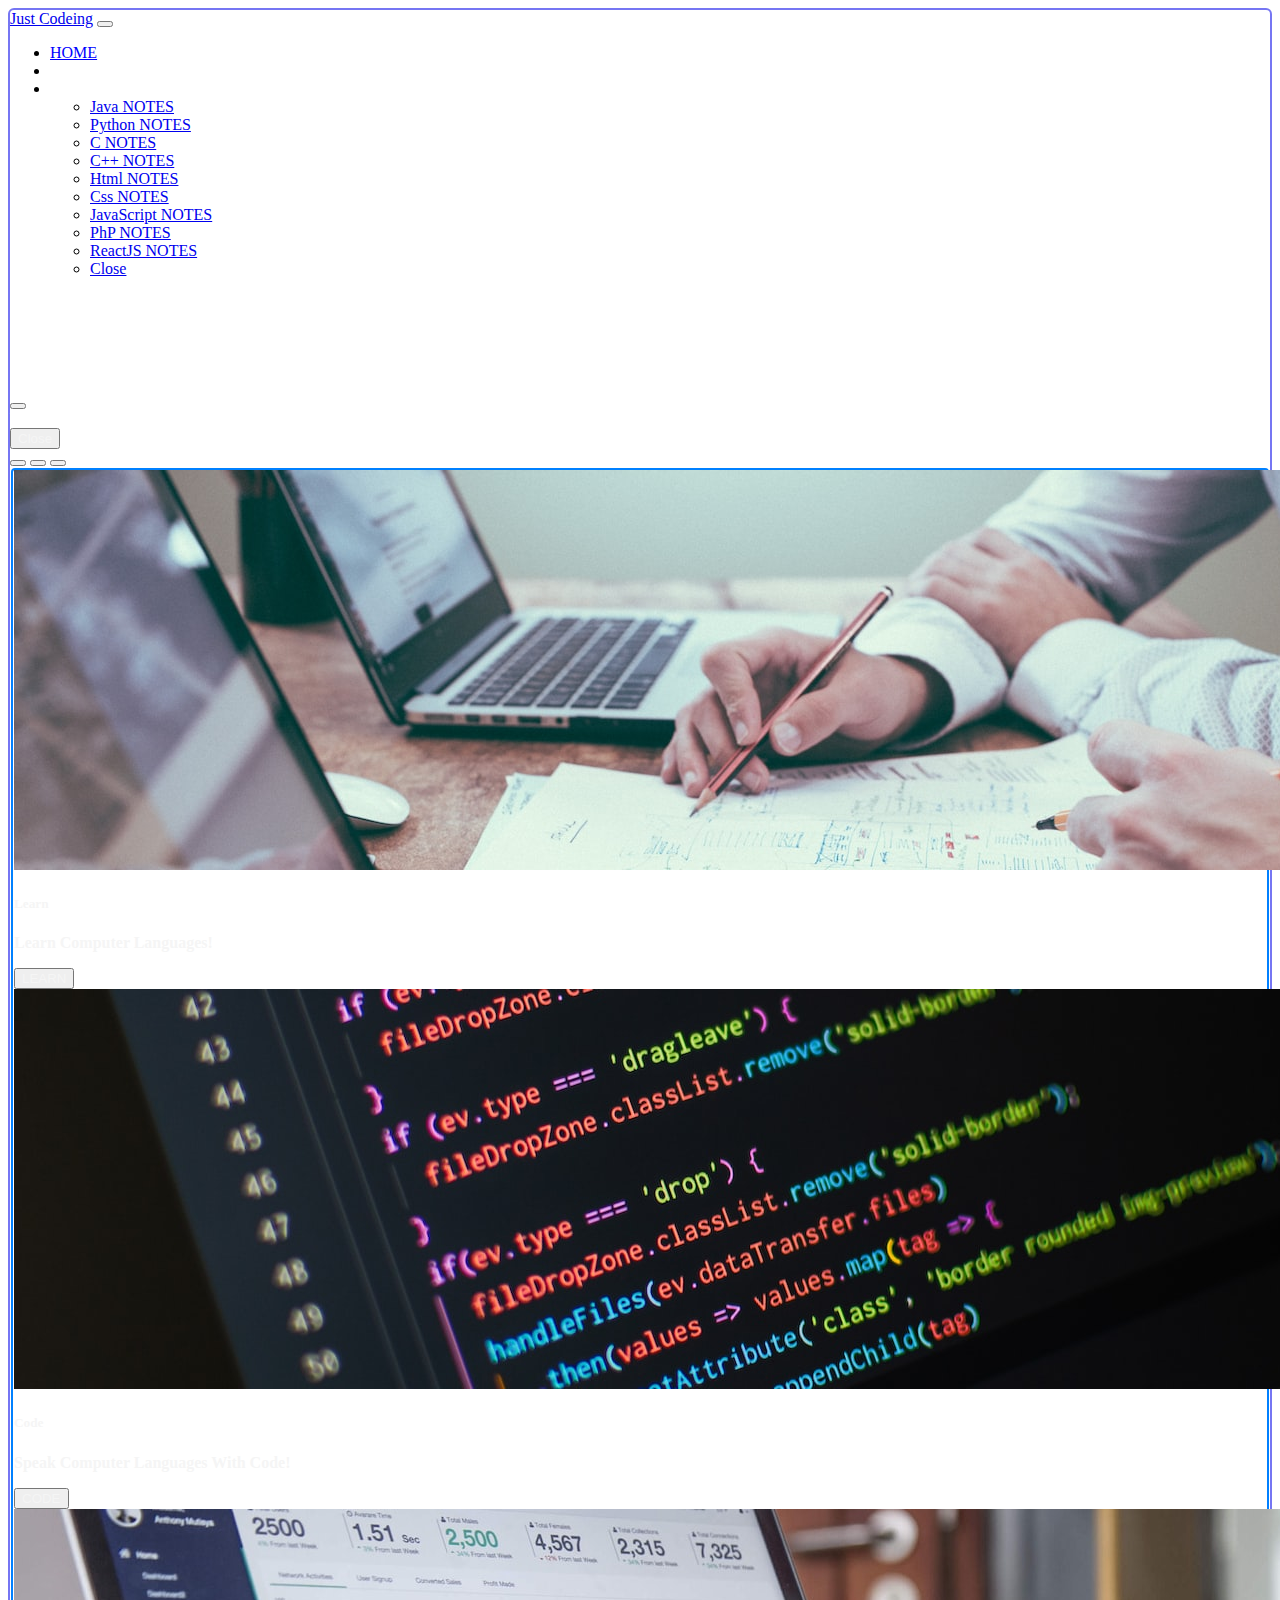
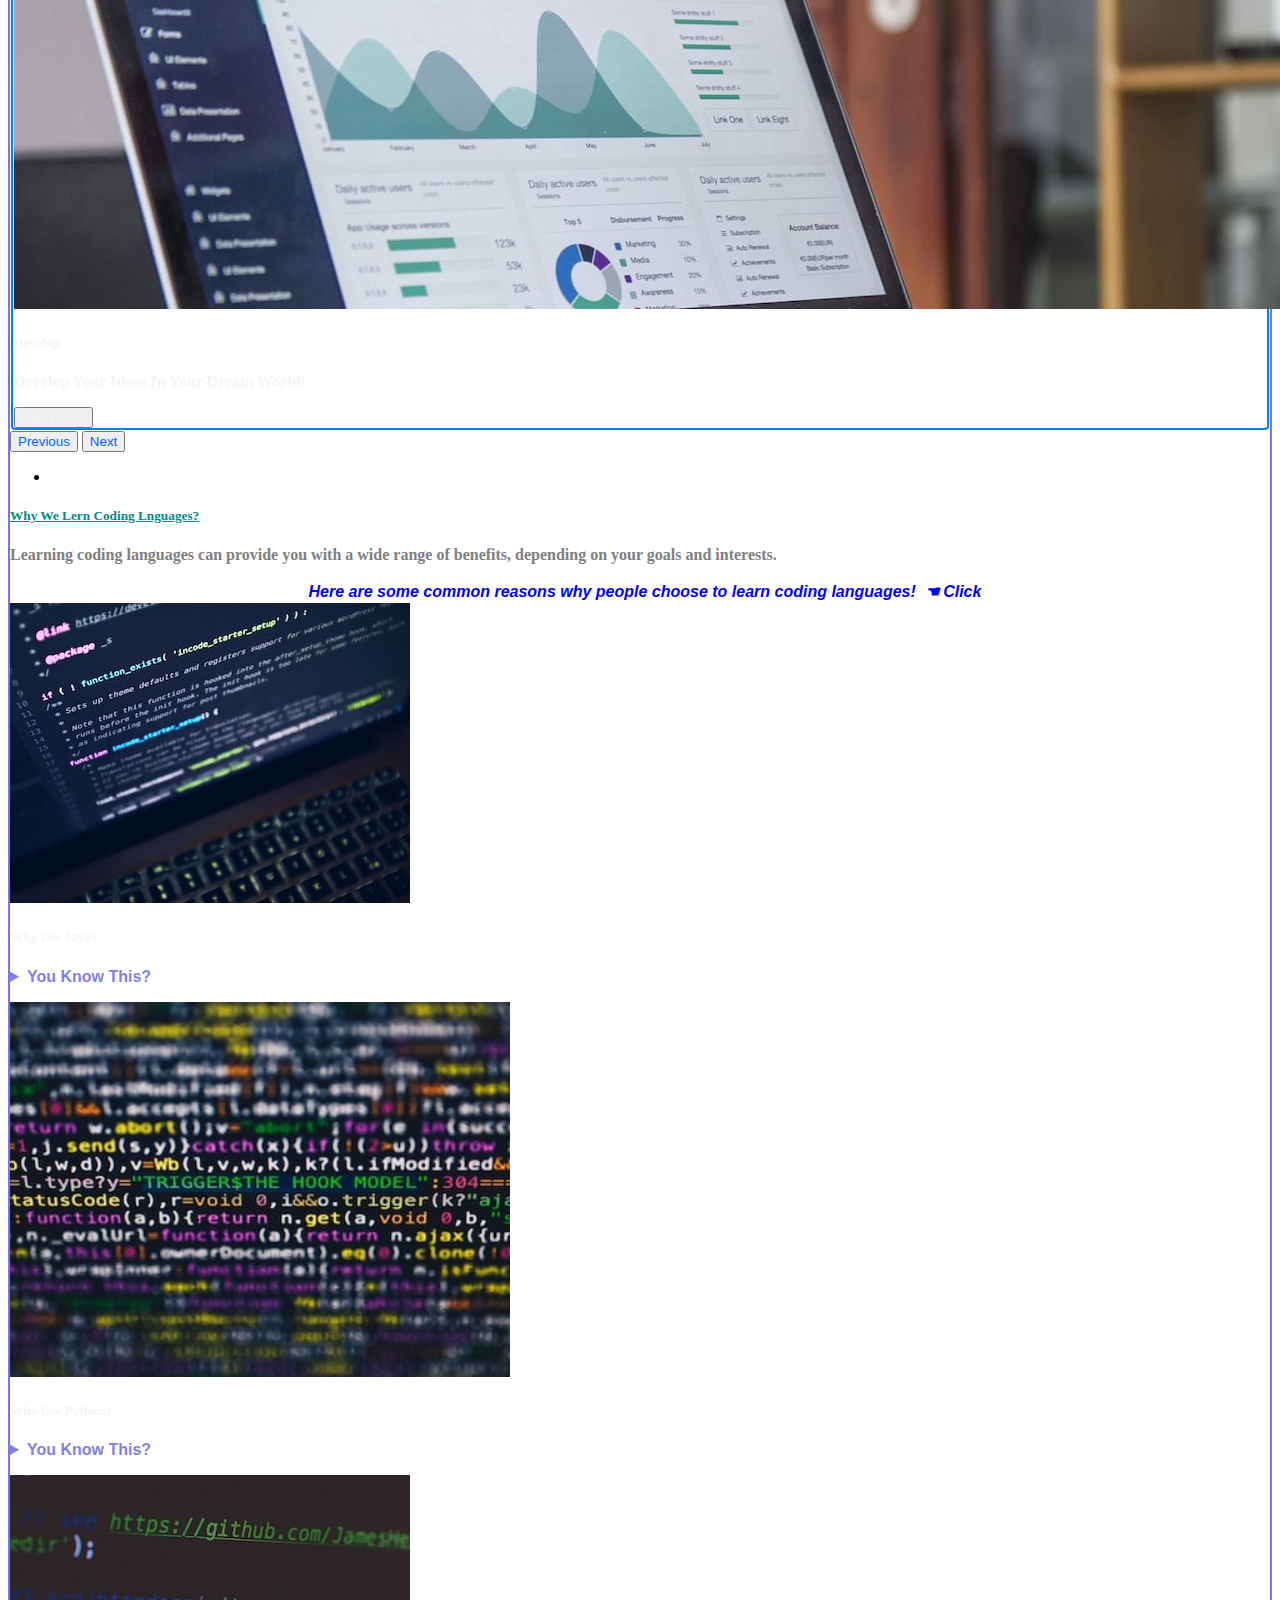
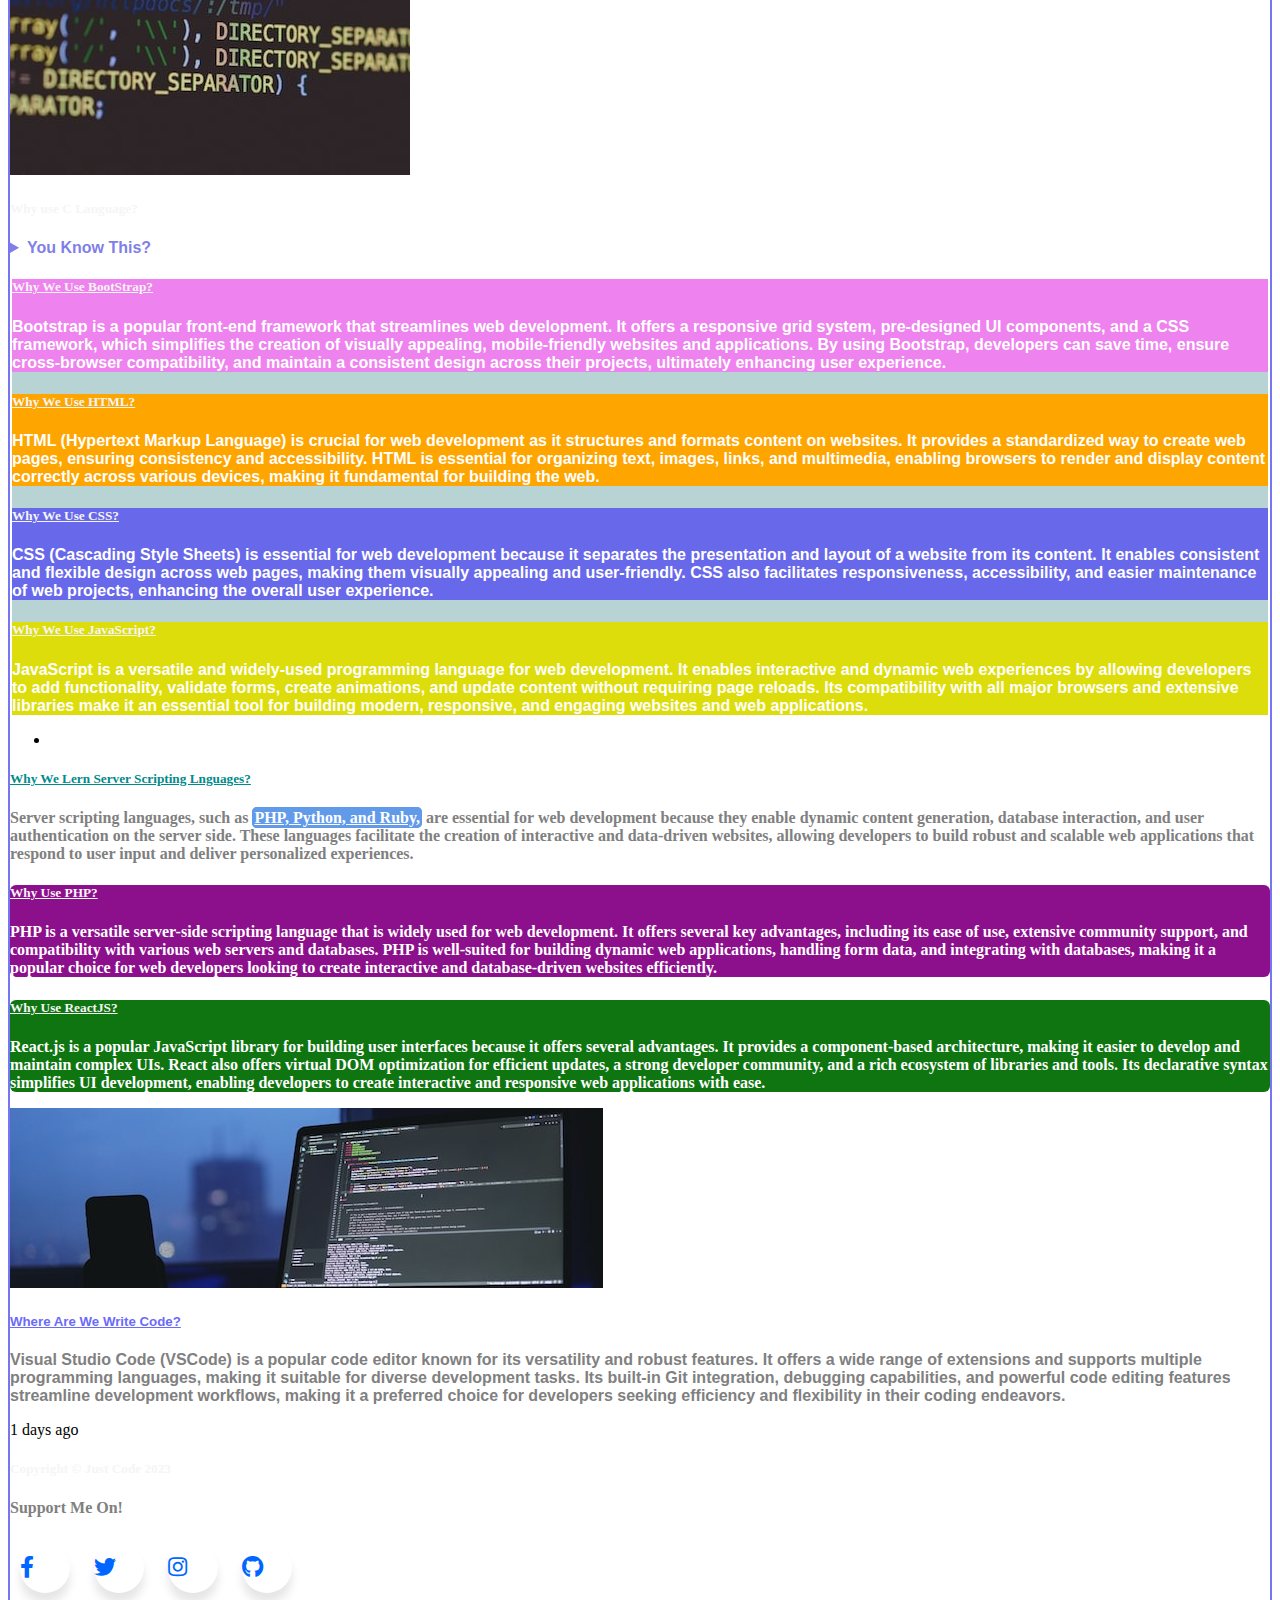
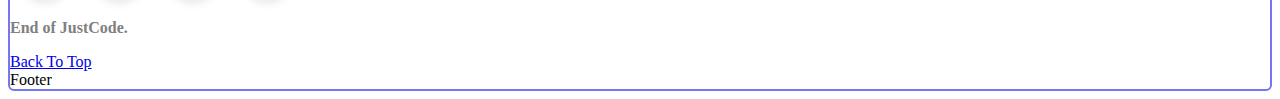
<file: index.html>
<!doctype html>
<html lang="en">

<head>
    <meta charset="utf-8">
    <meta name="viewport" content="width=device-width, initial-scale=1">
    <title>JustCoding-Haven For Lerner.</title>
    <link href="https://cdn.jsdelivr.net/npm/bootstrap@5.3.1/dist/css/bootstrap.min.css" rel="stylesheet"
        integrity="sha384-4bw+/aepP/YC94hEpVNVgiZdgIC5+VKNBQNGCHeKRQN+PtmoHDEXuppvnDJzQIu9" crossorigin="anonymous">
    <link rel="stylesheet" href="index.css">
    <!-- Font Awesome 5.15.1 CSS -->
    <link rel='stylesheet' href='https://cdnjs.cloudflare.com/ajax/libs/font-awesome/5.15.1/css/all.min.css'>
</head>

<body>

    <nav class="navbar bg-primary" id="navborder" data-bs-theme="dark">
        <!-- Navbar content -->
        <nav class="navbar navbar-expand-lg bg-body-tertiary">
            <div class="container-fluid">
                <a class="navbar-brand" href="index.html">Just Codeing</a>
                <button class="navbar-toggler" type="button" data-bs-toggle="collapse"
                    data-bs-target="#navbarNavDropdown" aria-controls="navbarNavDropdown" aria-expanded="false"
                    aria-label="Toggle navigation">
                    <span class="navbar-toggler-icon"></span>
                </button>
                <div class="collapse navbar-collapse" id="navbarNavDropdown">
                    <ul class="navbar-nav">
                        <li class="nav-item">
                            <a class="nav-link" id="home" aria-current="page" href="index.html">HOME</a>
                        </li>
                        <li class="nav-item">
                            <a class="nav-link" href="aboutme.html">ABOUT</a>
                        </li>

                        <li class="nav-item dropdown ">
                            <a class="nav-link  dropdown-toggle" id="notes" href="#" role="button"
                                data-bs-toggle="dropdown" aria-expanded="false">
                                LANGUAGES NOTES
                            </a>
                            <ul class="dropdown-menu">
                                <li><a class="dropdown-item"
                                        href="https://mrcet.com/downloads/digital_notes/IT/JAVA%20PROGRAMMING.pdf">Java
                                        NOTES</a></li>
                                <li><a class="dropdown-item"
                                        href="https://mrcet.com/downloads/digital_notes/CSE/III%20Year/PYTHON%20PROGRAMMING%20NOTES.pdf">Python
                                        NOTES</a></li>
                                <li><a class="dropdown-item"
                                        href="https://www.vssut.ac.in/lecture_notes/lecture1424354156.pdf">C NOTES</a>
                                </li>
                                <li><a class="dropdown-item"
                                        href="https://documents.uow.edu.au/~akheng/WORKSHOP/C++%20Course%20Notes.pdf">C++
                                        NOTES</a></li>
                                <li><a class="dropdown-item" href="http://www.iimchyderabad.com/Material/html.pdf">Html
                                        NOTES</a></li>
                                <li><a class="dropdown-item"
                                        href="https://drive.google.com/drive/folders/1NtorCdYXm1lluIeHASmDu0hRDNDrA9SE">Css
                                        NOTES</a></li>
                                <li><a class="dropdown-item"
                                        href="https://www.tutorialspoint.com/javascript/javascript_tutorial.pdf">JavaScript
                                        NOTES</a></li>
                                <li><a class="dropdown-item"
                                        href="https://www.sathyabama.ac.in/sites/default/files/course-material/2020-10/UNIT4.pdf">PhP
                                        NOTES</a></li>
                                <li><a class="dropdown-item"
                                        href="http://topperworld.in/media/2023/02/React-Handwritten-notes.pdf">ReactJS
                                        NOTES</a></li>
                                <div class="dropdown-divider"></div>
                                <li><a class="dropdown-item" href="#">Close</a></li>
                            </ul>
                        </li>
                    </ul>
                </div>
            </div>
        </nav>

        <!-- Button trigger modal -->
        <button type="button" class="btn" id="welcome" data-bs-toggle="modal" data-bs-target="#exampleModal"
            style="font-family: 'Gill Sans', 'Gill Sans MT', Calibri, 'Trebuchet MS', sans-serif; font-weight: bolder; border: transparent; background-color:transparent;">
            WELCOME
        </button>

        <!-- Modal -->
        <div class="modal fade" id="exampleModal" tabindex="-1" aria-labelledby="exampleModalLabel" aria-hidden="true">
            <div class="modal-dialog">
                <div class="modal-content">
                    <div class="modal-header">
                        <h1 class="modal-title fs-5" id="exampleModalLabel" style="color: white;">Just Codeing</h1>
                        <button type="button" class="btn-close" data-bs-dismiss="modal" aria-label="Close"></button>
                    </div>
                    <div class="modal-body" style="color: white;">
                        WELCOME TO JUST CODEING!
                    </div>
                    <div class="modal-footer">
                        <button type="button" class="btn btn-secondary" data-bs-dismiss="modal">Close</button>
                    </div>
                </div>
            </div>
        </div>
    </nav>

    <!-- Slide -->
    <!-- <div id="carouselExampleAutoplaying" class="carousel slide" data-bs-ride="carousel">
    <div id="carouselExampleCaptions" class="carousel slide">
        <div class="carousel-indicators">
          <button type="button" data-bs-target="#carouselExampleCaptions" data-bs-slide-to="0" class="active" aria-current="true" aria-label="Slide 1"></button>
          <button type="button" data-bs-target="#carouselExampleCaptions" data-bs-slide-to="1" aria-label="Slide 2"></button>
          <button type="button" data-bs-target="#carouselExampleCaptions" data-bs-slide-to="2" aria-label="Slide 3"></button>
        </div>
        <div class="carousel-inner">
          <div class="carousel-item active">
            <img src="learn.jpeg" class="d-block w-100" alt="...">
            <div class="carousel-caption d-none d-md-block">
              <h5>First slide label</h5>
              <p>Some representative placeholder content for the first slide.</p>
            </div>
          </div>
          <div class="carousel-item">
            <img src="code.jpeg" class="d-block w-100" alt="...">
            <div class="carousel-caption d-none d-md-block">
              <h5>Second slide label</h5>
              <p>Some representative placeholder content for the second slide.</p>
            </div>
          </div>
          <div class="carousel-item">
            <img src="develop.jpeg" class="d-block w-100" alt="...">
            <div class="carousel-caption d-none d-md-block">
              <h5>Third slide label</h5>
              <p>Some representative placeholder content for the third slide.</p>
            </div>
          </div>
        </div>
        <button class="carousel-control-prev" type="button" data-bs-target="#carouselExampleCaptions" data-bs-slide="prev">
          <span class="carousel-control-prev-icon" aria-hidden="true"></span>
          <span class="visually-hidden">Previous</span>
        </button>
        <button class="carousel-control-next" type="button" data-bs-target="#carouselExampleCaptions" data-bs-slide="next">
          <span class="carousel-control-next-icon" aria-hidden="true"></span>
          <span class="visually-hidden">Next</span>
        </button>
      </div>
    </div> -->

    <div id="carouselExampleDark" class="carousel slide " data-bs-ride="carousel">
        <div class="carousel-indicators">
            <button type="button" data-bs-target="#carouselExampleDark" data-bs-slide-to="0" class="active"
                aria-current="true" aria-label="Slide 1"></button>
            <button type="button" data-bs-target="#carouselExampleDark" data-bs-slide-to="1"
                aria-label="Slide 2"></button>
            <button type="button" data-bs-target="#carouselExampleDark" data-bs-slide-to="2"
                aria-label="Slide 3"></button>
        </div>
        <div class="carousel-inner">
            <div class="carousel-item active" data-bs-interval="10000">
                <img src="learn.jpeg" class="d-block w-100" alt="...">
                <div class="carousel-caption d-none d-md-block">
                    <h5>Learn</h5>
                    <p>Learn Computer Languages!</p>
                    <button class="btn btn-outline-primary">LEARN</button>
                </div>
            </div>
            <div class="carousel-item" data-bs-interval="2000">
                <img src="code.jpeg" class="d-block w-100" alt="...">
                <div class="carousel-caption d-none d-md-block">
                    <h5>Code</h5>
                    <p>Speak Computer Languages With Code!</p>
                    <button class="btn btn-outline-danger">CODE</button>
                </div>
            </div>
            <div class="carousel-item">
                <img src="develop.jpeg" class="d-block w-100" alt="...">
                <div class="carousel-caption d-none d-md-block">
                    <h5>Develop</h5>
                    <p>Develop Your Ideas In Your Dream World!</p>
                    <button class="btn btn-outline-success">DEVELOP</button>
                </div>
            </div>
        </div>
        <button class="carousel-control-prev" type="button" data-bs-target="#carouselExampleDark" data-bs-slide="prev">
            <span class="carousel-control-prev-icon" aria-hidden="true"></span>
            <span class="visually-hidden">Previous</span>
        </button>
        <button class="carousel-control-next" type="button" data-bs-target="#carouselExampleDark" data-bs-slide="next">
            <span class="carousel-control-next-icon" aria-hidden="true"></span>
            <span class="visually-hidden">Next</span>
        </button>
    </div>

    <!-- Cards -->


    <div class="card text-center">
        <div class="card-header">
            <ul class="nav nav-tabs card-header-tabs">
                <li class="nav-item">
                    <a class="nav-link active" aria-current="true" href="#">Main Languages</a>
                </li>

            </ul>
        </div>
        <div class="card-body">
            <h5 class="card-title" style="color:darkcyan; text-decoration:underline">Why We Lern Coding Lnguages?</h5>
            <p class="card-text" style="color: gray;"> Learning coding languages can provide you with a wide range of
                benefits, depending on your goals and interests.</p>
            <details class="details">
                <summary class="summary">
                    Here are some common reasons why people choose to learn coding languages! &nbsp;&#9754;
                    Click
                </summary>

                <div class="para">
                    <p class="p1">
                    <ul>
                        <li class="liststyle">Career Opportunities: Learning coding languages can open up various career
                            opportunities in
                            the tech industry. <u>Many high-paying jobs in software development, web development, data
                                analysis, artificial intelligence, and more require proficiency in coding languages.</u>
                        </li>
                    </ul>
                    </p>
                    <p class="p2">
                    <ul>
                        <li class="liststyle">


                            Problem-Solving Skills: Coding involves breaking down complex problems into smaller,
                            manageable parts and finding solutions. <u>This can improve your problem-solving skills and
                                your ability to think logically.</u>
                        </li>
                    </ul>
                    </p>
                    <p class="p3">
                    <ul>
                        <li class="liststyle">
                            Creativity: Coding allows you to create software, websites, apps, and games. <u>It's a form
                                of creative expression where you can bring your ideas to life through programming.</u>
                        </li>
                    </ul>
                    </p>
                    <p class="p4">
                    <ul>
                        <li class="liststyle">
                            Automation: Coding can automate repetitive tasks, making your work more efficient. <u>This
                                is
                                valuable in various fields, including business, finance, and science.</u>
                        </li>
                    </ul>
                    </p>
                    <p class="p5">
                    <ul>
                        <li class="liststyle">
                            Understanding Technology: In our increasingly digital world, understanding how software
                            and technology work is essential. <u>Learning coding languages gives you insights into the
                                technology that surrounds us.</u>
                        </li>
                    </ul>
                    </p>
                    <p>
                    <ul>
                        <li class="liststyle">
                            Personal Projects: Coding enables you to work on personal projects and hobbies, such as
                            building a <u>personal website, creating a mobile app, or developing games.</u>
                        </li>
                    </ul>
                    </p>
                    <p>
                    <ul>
                        <li class="liststyle">
                            Problem-Solving: Coding teaches you to approach problems logically and methodically,
                            breaking them down into smaller, more manageable parts. This problem-solving skill is
                            valuable in many aspects of life.
                        </li>
                    </ul>
                    </p>
                    <p>
                    <ul>
                        <li class="liststyle">
                            Economic Benefits: Proficiency in coding can lead to higher-paying jobs and freelance
                            opportunities. <u>It can also provide job security, as the demand for tech-savvy
                                professionals
                                continues to grow.</u>
                        </li>
                    </ul>
                    </p>
                    <p>
                    <ul>
                        <li class="liststyle">
                            Coding often involves working in teams to build software or solve complex problems. <u>It
                                can
                                improve your collaboration and communication skills.</u>
                        </li>
                    </ul>
                    </p>
                    <p>
                    <ul>
                        <li class="liststyle">
                            Entrepreneurship: If you have entrepreneurial aspirations, coding can be a valuable skill
                            for developing and launching tech-based startups or innovative products.
                        </li>
                    </ul>
                    </p>
                </div>

            </details>

        </div>
    </div>

    <!-- cardsGroup -->

    <div class="card-group">
        <div class="card">
            <img src="javacard.jpg" class="card-img-top" alt="...">
            <div class="card-body">
                <h5 class="card-title">Why Use Java?</h5>
                <p class="card-text">
                <details>
                    <summary
                        style="color: rgb(127, 127, 231); font-weight: bolder;  font-family: 'Trebuchet MS', 'Lucida Sans Unicode', 'Lucida Grande', 'Lucida Sans', Arial, sans-serif;">
                        You Know This?</summary>
                    <li style="list-style: circle; color: gray; font-weight: bolder;">
                        Java is a versatile and widely used programming language that offers numerous advantages, making
                        it a preferred choice for a wide range of applications. Here are some key reasons why Java is
                        used:

                        Platform Independence: Java's "Write Once, Run Anywhere" mantra is made possible through the
                        Java Virtual Machine (JVM), allowing Java code to run on various platforms without modification.
                        This portability is crucial for cross-platform compatibility.
                    </li>
                </details>
                </p>




                </p>

            </div>
        </div>
        <div class="card">
            <img src="python.jpg" class="card-img-top" alt="...">
            <div class="card-body">
                <h5 class="card-title">Why Use Python?</h5>
                <p class="card-text">
                <details>
                    <summary
                        style="color: rgb(127, 127, 231); font-weight: bolder;  font-family: 'Trebuchet MS', 'Lucida Sans Unicode', 'Lucida Grande', 'Lucida Sans', Arial, sans-serif;">
                        You Know This?</summary>
                    <li style="list-style: circle; color: gray; font-weight: bolder;"> Python is a popular and versatile
                        programming language with several compelling advantages. First, its readability and simplicity
                        make it an excellent choice for beginners and experienced developers alike. Python's extensive
                        standard library provides pre-built modules for various tasks, saving development time. Its
                        cross-platform compatibility ensures code can run on multiple operating systems. Python's
                        community support fosters a vibrant ecosystem of libraries and frameworks, enabling developers
                        to tackle a wide range of applications, from web development to data analysis and machine
                        learning. Python's dynamic typing and strong support for integration with other languages make
                        it a versatile choice for diverse projects, contributing to its enduring popularity. </li>
                </details>
                </p>

            </div>
        </div>
        <div class="card">
            <img src="c.jpg" class="card-img-top" alt="...">
            <div class="card-body">
                <h5 class="card-title">Why use C Language?</h5>
                <p class="card-text">
                <details>
                    <summary
                        style="color: rgb(127, 127, 231);   font-weight: bolder;  font-family: 'Trebuchet MS', 'Lucida Sans Unicode', 'Lucida Grande', 'Lucida Sans', Arial, sans-serif;">
                        You Know This? </summary>
                    <li style="list-style: circle; color: gray; font-weight: bolder;">
                        C is a popular programming language that has stood the test of time for several reasons.
                        Firstly, it offers a high level of control over hardware, making it ideal for systems
                        programming, embedded systems, and developing operating systems. Its simplicity and minimalistic
                        design promote efficient code, which is crucial in resource-constrained environments. C's
                        portability allows code to run on various platforms with minimal modification. Additionally, C
                        has a vast ecosystem of libraries and a large developer community, making it versatile and
                        well-supported. Its performance is exceptional, making it suitable for performance-critical
                        applications. Overall, C's enduring popularity is a testament to its versatility, power, and
                        efficiency.
                    </li>
                </details>
                </p>

            </div>
        </div>
    </div>

    <!-- Second Card -->
    <div class="secondcard">
        <div class="row row-cols-1 row-cols-md-2 g-4">
            <div class="col">
                <div class="card" id="bootstrap">
                    <!-- <img src="..." class="card-img-top" alt="..."> -->
                    <div class="card-body">
                        <h5 class="card-title" style="text-decoration: underline;">Why We Use BootStrap?</h5>
                        <p class="card-text">
                            <li
                                style=" font-weight: bolder;  font-family: 'Trebuchet MS', 'Lucida Sans Unicode', 'Lucida Grande', 'Lucida Sans', Arial, sans-serif; ">
                                Bootstrap is a popular front-end framework that streamlines web development. It offers a
                                responsive grid system, pre-designed UI components, and a CSS framework, which
                                simplifies the creation of visually appealing, mobile-friendly websites and
                                applications. By using Bootstrap, developers can save time, ensure cross-browser
                                compatibility, and maintain a consistent design across their projects, ultimately
                                enhancing user experience. </li>
                        </p>
                    </div>
                </div>
            </div>
            <div class="col">
                <div class="card" id="html">
                    <!-- <img src="..." class="card-img-top" alt="..."> -->
                    <div class="card-body">
                        <h5 class="card-title" style="text-decoration: underline;">Why We Use HTML? </h5>
                        <p class="card-text">
                            <li
                                style=" font-weight: bolder;  font-family: 'Trebuchet MS', 'Lucida Sans Unicode', 'Lucida Grande', 'Lucida Sans', Arial, sans-serif;">
                                HTML (Hypertext Markup Language) is crucial for web development as it structures and
                                formats content on websites. It provides a standardized way to create web pages,
                                ensuring consistency and accessibility. HTML is essential for organizing text, images,
                                links, and multimedia, enabling browsers to render and display content correctly across
                                various devices, making it fundamental for building the web. </li>
                        </p>
                    </div>
                </div>
            </div>
            <div class="col">
                <div class="card" id="css">
                    <!-- <img src="..." class="card-img-top" alt="..."> -->
                    <div class="card-body">
                        <h5 class="card-title" style="text-decoration: underline;">Why We Use CSS?</h5>
                        <p class="card-text">
                            <li
                                style=" font-weight: bolder;  font-family: 'Trebuchet MS', 'Lucida Sans Unicode', 'Lucida Grande', 'Lucida Sans', Arial, sans-serif;">
                                CSS (Cascading Style Sheets) is essential for web development because it separates the
                                presentation and layout of a website from its content. It enables consistent and
                                flexible design across web pages, making them visually appealing and user-friendly. CSS
                                also facilitates responsiveness, accessibility, and easier maintenance of web projects,
                                enhancing the overall user experience. </li>
                        </p>
                    </div>
                </div>
            </div>
            <div class="col">
                <div class="card" id="javascript">
                    <!-- <img src="..." class="card-img-top" alt="..."> -->
                    <div class="card-body">
                        <h5 class="card-title" style="text-decoration: underline;">Why We Use JavaScript?</h5>
                        <p class="card-text">
                            <li
                                style=" font-weight: bolder;  font-family: 'Trebuchet MS', 'Lucida Sans Unicode', 'Lucida Grande', 'Lucida Sans', Arial, sans-serif;">
                                JavaScript is a versatile and widely-used programming language for web development. It
                                enables interactive and dynamic web experiences by allowing developers to add
                                functionality, validate forms, create animations, and update content without requiring
                                page reloads. Its compatibility with all major browsers and extensive libraries make it
                                an essential tool for building modern, responsive, and engaging websites and web
                                applications.</li>
                        </p>
                    </div>
                </div>
            </div>
        </div>
    </div>

    <div class="card text-center">
        <div class="card-header">
            <ul class="nav nav-tabs card-header-tabs">
                <li class="nav-item">
                    <a class="nav-link active" aria-current="true" href="#">Scripting Languages</a>
                </li>


            </ul>
        </div>
        <div class="card-body">
            <h5 class="card-title" style="color:darkcyan; text-decoration:underline; ">Why We Lern Server Scripting
                Lnguages?</h5>
            <p class="card-text" style="color: gray;"> Server scripting languages, such as <u
                    style="color: rgb(255, 255, 255); font-weight: bolder;">PHP, Python, and Ruby,</u> are essential for
                web development because they enable dynamic content generation, database interaction, and user
                authentication on the server side. These languages facilitate the creation of interactive and
                data-driven websites, allowing developers to build robust and scalable web applications that respond to
                user input and deliver personalized experiences.</p>

            <div class="row">
                <div class="col-sm-6 mb-3 mb-sm-0">
                    <div class="card">
                        <div class="card-body" id="php">
                            <h5 class="card-title">
                                <li style="list-style: none; text-decoration: underline;">Why Use PHP?</li>
                            </h5>
                            <p class="card-text"
                                style="font-family: 'Trebuchet MS', 'Lucida Sans Unicode', 'Lucida Grande', 'Lucida Sans', Arial, sans-serif;">
                                <li> PHP is a versatile server-side scripting language that is widely used for web
                                    development. It offers several key advantages, including its ease of use, extensive
                                    community support, and compatibility with various web servers and databases. PHP is
                                    well-suited for building dynamic web applications, handling form data, and
                                    integrating with databases, making it a popular choice for web developers looking to
                                    create interactive and database-driven websites efficiently.</li>
                            </p>

                        </div>
                    </div>
                </div>
                <div class="col-sm-6">
                    <div class="card">
                        <div class="card-body" id="react">
                            <h5 class="card-title">
                                <li style="list-style: none; text-decoration: underline;">Why Use ReactJS? </li>
                            </h5>
                            <p class="card-text"
                                style="font-family: 'Trebuchet MS', 'Lucida Sans Unicode', 'Lucida Grande', 'Lucida Sans', Arial, sans-serif;">
                                <li> React.js is a popular JavaScript library for building user interfaces because it
                                    offers several advantages. It provides a component-based architecture, making it
                                    easier to develop and maintain complex UIs. React also offers virtual DOM
                                    optimization for efficient updates, a strong developer community, and a rich
                                    ecosystem of libraries and tools. Its declarative syntax simplifies UI development,
                                    enabling developers to create interactive and responsive web applications with ease.
                                </li>
                            </p>

                        </div>
                    </div>
                </div>
            </div>
        </div>
    </div>




    <div class="card mb-3">
        <img src="ide.jpeg" class="card-img-top" alt="...">
        <div class="card-body">
            <h5 class="card-title"
                style="font-weight: bolder; font-family: 'Segoe UI', Tahoma, Geneva, Verdana, sans-serif; text-decoration: underline; color: rgb(107, 107, 249);">
                Where Are We Write Code?</h5>
            <p class="card-text">
                <li
                    style="font-family: 'Segoe UI', Tahoma, Geneva, Verdana, sans-serif; font-weight: bold; color: grey;">
                    Visual Studio Code (VSCode) is a popular code editor known for its versatility and robust features.
                    It offers a wide range of extensions and supports multiple programming languages, making it suitable
                    for diverse development tasks. Its built-in Git integration, debugging capabilities, and powerful
                    code editing features streamline development workflows, making it a preferred choice for developers
                    seeking efficiency and flexibility in their coding endeavors.</li>
            </p>
            <p class="card-text">
        </div>
    </div>



    <footer>
        <div class="card text-center">
            <div class="card-header">
                1 days ago
            </div>
            <div class="card-body">
                <h5 class="card-title">Copyright © Just Code 2023</h5>

                <p class="card-text">Support Me On!</p>
                <div class="wrapper">
                    <a href="https://www.facebook.com/profile.php?id=100040693957574&mibextid=ZbWKwL"
                        class="icon facebook">
                        <div class="tooltip">Facebook</div>
                        <span><i class="fab fa-facebook-f"></i></span>
                    </a>
                    <a href="https://x.com/ll_BICKY_ll?t=PE1YP7E2MAU8j9fil8cnxw&s=09" class="icon twitter">
                        <div class="tooltip">Twitter</div>
                        <span><i class="fab fa-twitter"></i></span>
                    </a>
                    <a href="https://instagram.com/ll_b._.i._.c._.k._.y_ll?igshid=NzZlODBkYWE4Ng=="
                        class="icon instagram">
                        <div class="tooltip">Instagram</div>
                        <span><i class="fab fa-instagram"></i></span>
                    </a>
                    <a href="https://github.com/VickyDeveloperandDesigner" class="icon github">
                        <div class="tooltip">Github</div>
                        <span><i class="fab fa-github"></i></span>
                    </a>
                </div>



                <p class="card-text">End of JustCode.</p>
                <a href="#" class="btn btn-primary">Back To Top</a>
            </div>
            <div class="card-footer text-body-secondary">
                Footer
            </div>
    </footer>





</body>

<script src="https://cdn.jsdelivr.net/npm/bootstrap@5.3.1/dist/js/bootstrap.bundle.min.js"
    integrity="sha384-HwwvtgBNo3bZJJLYd8oVXjrBZt8cqVSpeBNS5n7C8IVInixGAoxmnlMuBnhbgrkm" crossorigin="anonymous">
    </script>

</html>
</file>
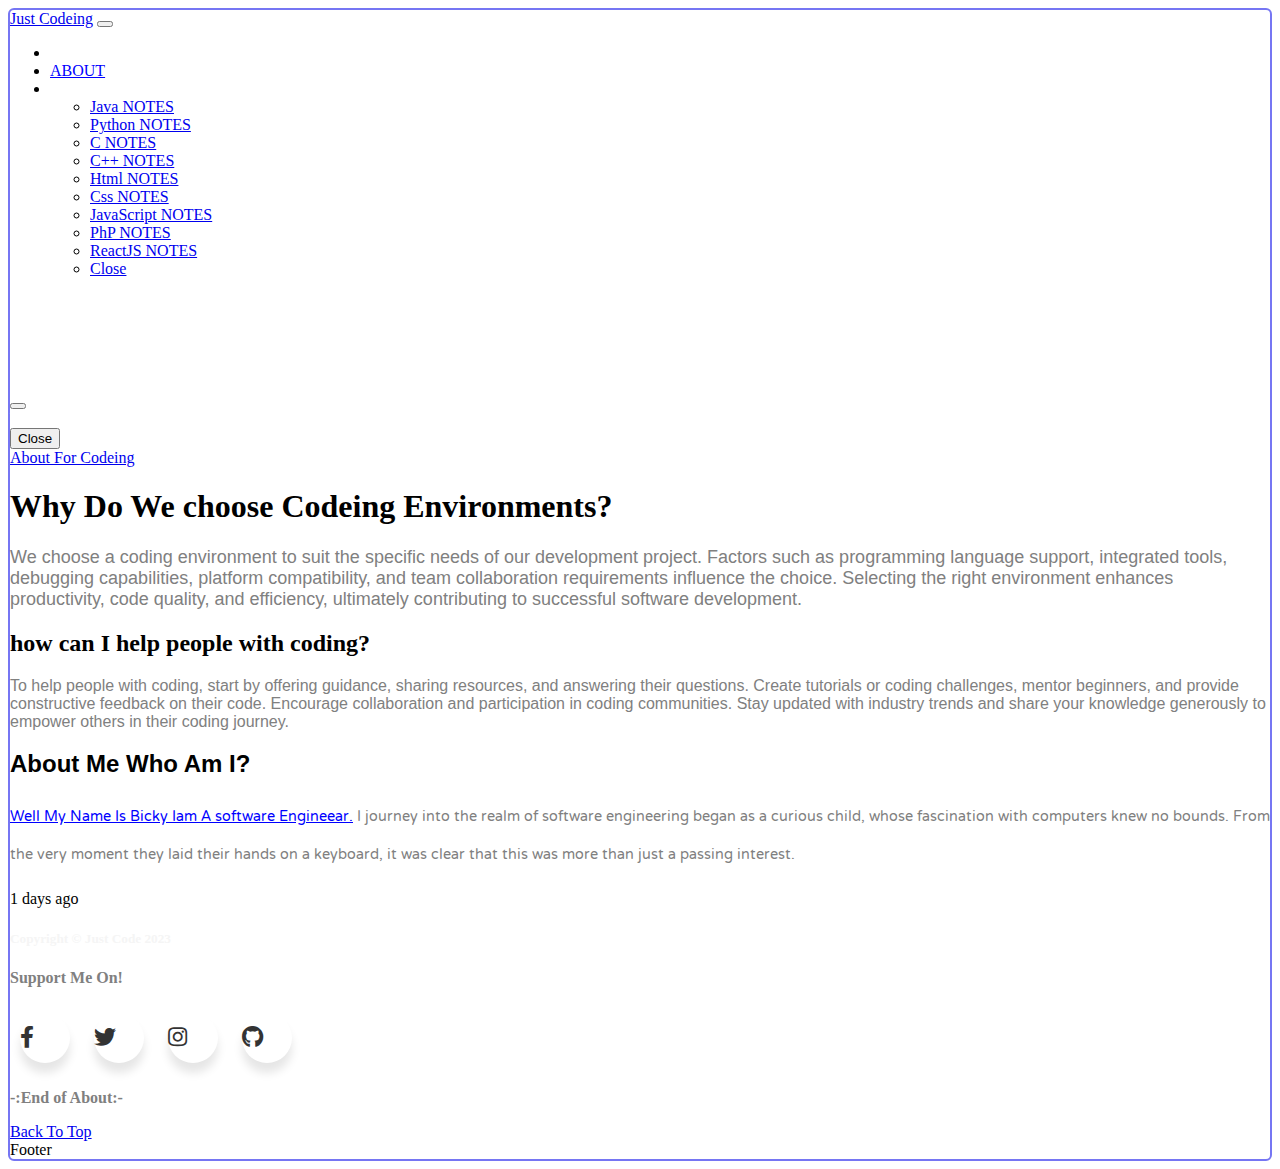
<file: aboutme.html>
<!doctype html>
<html lang="en">

<head>
    <meta charset="utf-8">
    <meta name="viewport" content="width=device-width, initial-scale=1">
    <title>Just Coding-Haven For Lerner.</title>
    <link href="https://cdn.jsdelivr.net/npm/bootstrap@5.3.1/dist/css/bootstrap.min.css" rel="stylesheet"
        integrity="sha384-4bw+/aepP/YC94hEpVNVgiZdgIC5+VKNBQNGCHeKRQN+PtmoHDEXuppvnDJzQIu9" crossorigin="anonymous">
    <link rel="stylesheet" href="aboutme.css">
    <!-- Font Awesome 5.15.1 CSS -->
<link rel='stylesheet' href='https://cdnjs.cloudflare.com/ajax/libs/font-awesome/5.15.1/css/all.min.css'>
</head>
<body>

    <nav class="navbar bg-primary" id="navborder" data-bs-theme="dark">
        <!-- Navbar content -->
        <nav class="navbar navbar-expand-lg bg-body-tertiary">
            <div class="container-fluid">
                <a class="navbar-brand" href="index.html">Just Codeing</a>
                <button class="navbar-toggler" type="button" data-bs-toggle="collapse"
                    data-bs-target="#navbarNavDropdown" aria-controls="navbarNavDropdown" aria-expanded="false"
                    aria-label="Toggle navigation">
                    <span class="navbar-toggler-icon"></span>
                </button>
                <div class="collapse navbar-collapse" id="navbarNavDropdown">
                    <ul class="navbar-nav">
                        <li class="nav-item active">
                            <a class="nav-link" aria-current="page" href="index.html">HOME</a>
                        </li>
                        <li class="nav-item ">
                            <a class="nav-link" id="about" href="aboutme.html">ABOUT</a>
                        </li>

                        <li class="nav-item dropdown">
                            <a class="nav-link  dropdown-toggle"  id="notes" href="#" role="button" data-bs-toggle="dropdown"
                                aria-expanded="false">
                                LANGUAGES NOTES
                            </a>
                            <ul class="dropdown-menu">
                                <li><a class="dropdown-item"
                                        href="https://mrcet.com/downloads/digital_notes/IT/JAVA%20PROGRAMMING.pdf">Java
                                        NOTES</a></li>
                                <li><a class="dropdown-item"
                                        href="https://mrcet.com/downloads/digital_notes/CSE/III%20Year/PYTHON%20PROGRAMMING%20NOTES.pdf">Python
                                        NOTES</a></li>
                                <li><a class="dropdown-item"
                                        href="https://www.vssut.ac.in/lecture_notes/lecture1424354156.pdf">C NOTES</a>
                                </li>
                                <li><a class="dropdown-item"
                                        href="https://documents.uow.edu.au/~akheng/WORKSHOP/C++%20Course%20Notes.pdf">C++
                                        NOTES</a></li>
                                <li><a class="dropdown-item" href="http://www.iimchyderabad.com/Material/html.pdf">Html
                                        NOTES</a></li>
                                <li><a class="dropdown-item"
                                        href="https://drive.google.com/drive/folders/1NtorCdYXm1lluIeHASmDu0hRDNDrA9SE">Css
                                        NOTES</a></li>
                                <li><a class="dropdown-item"
                                        href="https://www.tutorialspoint.com/javascript/javascript_tutorial.pdf">JavaScript
                                        NOTES</a></li>
                                <li><a class="dropdown-item"
                                        href="https://www.sathyabama.ac.in/sites/default/files/course-material/2020-10/UNIT4.pdf">PhP
                                        NOTES</a></li>
                                <li><a class="dropdown-item"
                                        href="http://topperworld.in/media/2023/02/React-Handwritten-notes.pdf">ReactJS
                                        NOTES</a></li>
                                <div class="dropdown-divider"></div>
                                <li><a class="dropdown-item" href="#">Close</a></li>
                            </ul>
                        </li>
                    </ul>
                </div>
            </div>
        </nav>
   

    <!-- Button trigger modal -->
    <button type="button" class="btn" id="welcome" data-bs-toggle="modal" data-bs-target="#exampleModal"
        style="font-family: 'Gill Sans', 'Gill Sans MT', Calibri, 'Trebuchet MS', sans-serif; font-weight: bolder; border: transparent; background-color:transparent;">
        WELCOME
    </button>

    <!-- Modal -->
    <div class="modal fade" id="exampleModal" tabindex="-1" aria-labelledby="exampleModalLabel" aria-hidden="true">
        <div class="modal-dialog">
            <div class="modal-content">
                <div class="modal-header">
                    <h1 class="modal-title fs-5" id="exampleModalLabel" style="color: white;">Just Codeing</h1>
                    <button type="button" class="btn-close" data-bs-dismiss="modal" aria-label="Close"></button>
                </div>
                <div class="modal-body" style="color: white;">
                    WELCOME TO JUST CODEING!
                </div>
                <div class="modal-footer">
                    <button type="button" class="btn btn-secondary" data-bs-dismiss="modal">Close</button>
                </div>
            </div>
        </div>
    </div>
    </nav>


      <main>
        <div class="container py-4">
          <header class="pb-3 mb-4 border-bottom">
            <a href="#" class="d-flex align-items-center text-body-emphasis text-decoration-none">
              <span class="fs-4">About For Codeing</span>
            </a>
          </header>
      
          <div class="p-5 mb-4 bg-body-tertiary rounded-3">
            <div class="container-fluid py-5">
              <h1 class="display-5 fw-bold">Why Do We choose Codeing Environments?</h1>
              <p class="col-md-8 fs-4"><li style="color: grey; font-family: 'Gill Sans', 'Gill Sans MT', Calibri, 'Trebuchet MS', sans-serif; font-size: large;" > We choose a coding environment to suit the specific needs of our development project. Factors such as programming language support, integrated tools, debugging capabilities, platform compatibility, and team collaboration requirements influence the choice. Selecting the right environment enhances productivity, code quality, and efficiency, ultimately contributing to successful software development.</li>
            </p>
            </div>
          </div>
      
          <div class="row align-items-md-stretch">
            <div class="col-md-6">
              <div class="h-100 p-5 text-bg-dark rounded-3">
                <h2>how can I help people with coding?</h2>
                <p> <li id="help" style="font-family: 'Trebuchet MS', 'Lucida Sans Unicode', 'Lucida Grande', 'Lucida Sans', Arial, sans-serif;" >To help people with coding, start by offering guidance, sharing resources, and answering their questions. Create tutorials or coding challenges, mentor beginners, and provide constructive feedback on their code. Encourage collaboration and participation in coding communities. Stay updated with industry trends and share your knowledge generously to empower others in their coding journey.</li></p>
              </div>
            </div>
            <div class="col-md-6 h-100 p-5   border rounded-3" id="aboutmebody">
              <div class=" aboutmidbody h-100 p-5 border rounded-3"id="aboutmidbody">
                <h2 class="about" >About Me Who Am I?</h2>
                <p><li id="aboutme" > <u style="color: blue;">Well My Name Is Bicky Iam A software Engineear.</u> I journey into the realm of software engineering began as a curious child, whose fascination with computers knew no bounds. From the very moment they laid their hands on a keyboard, it was clear that this was more than just a passing interest. </li></p>
              </div>
            </div>
          </div>
      
          <footer class="pt-3 mt-4 text-body-secondary border-top">
          

           
            <footer>
              <div class="card text-center">
                  <div class="card-header">
                      1 days ago
                  </div>
                  <div class="card-body">
                      <h5 class="card-title">Copyright © Just Code 2023</h5>
       
                      <p class="card-text">Support Me On!</p>
                      <div class="wrapper">
                          <a href="https://www.facebook.com/profile.php?id=100040693957574&mibextid=ZbWKwL" class="icon facebook">
                            <div class="tooltip">Facebook</div>
                            <span><i class="fab fa-facebook-f"></i></span>
                          </a>
                          <a href="https://x.com/ll_BICKY_ll?t=PE1YP7E2MAU8j9fil8cnxw&s=09" class="icon twitter">
                            <div class="tooltip">Twitter</div>
                            <span><i class="fab fa-twitter"></i></span>
                          </a>
                          <a href="https://instagram.com/ll_b._.i._.c._.k._.y_ll?igshid=NzZlODBkYWE4Ng==" class="icon instagram">
                            <div class="tooltip">Instagram</div>
                            <span><i class="fab fa-instagram"></i></span>
                          </a>
                          <a href="https://github.com/mohankumardalei" class="icon github">
                            <div class="tooltip">Github</div>
                            <span><i class="fab fa-github"></i></span>
                          </a>
                        </div>



                      <p class="card-text"> -:End of About:- </p>
                      <a href="#" class="btn btn-primary">Back To Top</a>
                  </div>
                  <div class="card-footer text-body-secondary">
                      Footer
                  </div>
          </footer>
   
        </div>
      </main>

    <script src="https://cdn.jsdelivr.net/npm/bootstrap@5.3.1/dist/js/bootstrap.bundle.min.js"
    integrity="sha384-HwwvtgBNo3bZJJLYd8oVXjrBZt8cqVSpeBNS5n7C8IVInixGAoxmnlMuBnhbgrkm" crossorigin="anonymous">
    </script>

</body>
</file>
<file: index.css>
@import url('https://fonts.googleapis.com/css2?family=Hubballi&family=NTR&display=swap');

body{
    border: 2px solid rgb(118, 118, 243);
    border-radius: 6px;
}

span {
    content: "\261A";
    color: rgb(0, 102, 255);
  }
nav , navbar bg-primary{
    border-radius: 6px;
}

.navbar-brand:hover
{
     color: rgb(0, 102, 255);
}

.carousel-inner{
    margin: 1px 1px;
    padding-left: 1px;
    border: 2px solid rgb(0, 128, 255);
    border-radius: 4px;
    
}

h5{
    color: whitesmoke;
    font-weight: bolder;
}

p{
    color: whitesmoke;
    font-weight: bolder;
}

.carousel-indicators,button{
    color: whitesmoke;
}

 .summary{
    margin: 5px 4px;
    font-family:'Franklin Gothic Medium', 'Arial Narrow', Arial, sans-serif;
    color: blue;
    font-weight: bolder;
    font-style: italic;
    display: inline-flex;
    width: 100%;
    text-align: center;
    justify-content: center;
    flex-wrap: wrap;
    margin: 2px 5px;
    
 }
 .summary:hover{
    color: rgb(145, 145, 245);
   
 }
.para{
    border: 2px solid grey;
    color: white;
    background-color: darkgrey;
    border-radius: 6px;
    display: flex;
   flex-wrap: wrap;
   flex-direction: row;
   text-align: justify;
   margin: 2px 3px;
   padding: 2px 3px;
   
}

.liststyle{
    list-style:circle;
   font-weight: bolder;
   
}

u{
    background-color: rgb(97, 154, 233);
    border-radius: 5px;
    border: 2px solid rgb(97, 154, 233);
}

.card-text{
    color: gray;
}

.secondcard{
    margin: 1px 2px;
    /* border: 2px solid rgb(86, 86, 250); */
    border-radius: 6px;
    background-color:rgba(95, 158, 160, 0.452);
}
#bootstrap:hover{
    color: grey;
    border: 2px solid violet;
    background-color:antiquewhite;
    cursor: pointer;
}

#bootstrap{
    background-color: violet;
    color: white;

}
#css:hover{
    color: grey;
    border: 2px solid rgb(104, 104, 234);
    background-color:antiquewhite;
    cursor: pointer;
}

#css{
    background-color: rgb(104 , 104, 234);
    color: white;

}
#html:hover{
    color: grey;
    border: 2px solid orange;
    background-color:antiquewhite;
    cursor: pointer;
}

#html{
    background-color: orange;
    color: white;

}
#javascript:hover{
    color: grey;
    border: 2px solid rgb(221, 221, 11);
    background-color:antiquewhite;
    cursor: pointer;
}

#javascript{
    background-color: rgb(221, 221, 11);
    color: white;

}

#php{

    background-color: rgb(140, 15, 140);
    color: white;
    border-radius: 6px;
    font-weight: bolder;
    

}


#php:hover{

    color: grey;
    border: 2px solid rgb(140, 15, 140);
    background-color:antiquewhite;
    cursor: pointer;
    font-weight: bolder;
    
}

#react{

    background-color: rgb(14, 117, 16);
    color: white;
    border-radius: 6px;
    font-weight: bolder;
    

}

#react:hover{
    color: grey;
    border: 2px solid rgb(14, 117, 16);
    background-color:antiquewhite;
    cursor: pointer;
    font-weight: bolder;

}


#home{
   color: blue;
}

.nav-link{
    color: white;
}

#notes:active{
    color: blue;
}

/* socialmedia icons*/

.wrapper .icon{
    position: relative;
    background-color: #ffffff;
    border-radius: 50%;
    margin: 10px;
    width: 50px;
    height: 50px;
    line-height: 50px;
    font-size: 22px;
    display: inline-block;
    align-items: center;
    box-shadow: 0 10px 10px rgba(0, 0, 0, 0.1);
    cursor: pointer;
    transition: all 0.2s cubic-bezier(0.68, -0.55, 0.265, 1.55);
    color: #333;
    text-decoration: none;
  }
  .wrapper .tooltip {
    position: absolute;
    top: 0;
    line-height: 1.5;
    font-size: 14px;
    background-color: #ffffff;
    color: #ffffff;
    padding: 5px 8px;
    border-radius: 5px;
    box-shadow: 0 10px 10px rgba(0, 0, 0, 0.1);
    opacity: 0;
    pointer-events: none;
    transition: all 0.3s cubic-bezier(0.68, -0.55, 0.265, 1.55);
  }
  .wrapper .tooltip::before {
    position: absolute;
    content: "";
    height: 8px;
    width: 8px;
    background-color: #ffffff;
    bottom: -3px;
    left: 50%;
    transform: translate(-50%) rotate(45deg);
    transition: all 0.3s cubic-bezier(0.68, -0.55, 0.265, 1.55);
  }
  .wrapper .icon:hover .tooltip {
    top: -45px;
    opacity: 1;
    visibility: visible;
    pointer-events: auto;
  }
  .wrapper .icon:hover span,
  .wrapper .icon:hover .tooltip {
    text-shadow: 0px -1px 0px rgba(0, 0, 0, 0.1);
  }
  .wrapper .facebook:hover,
  .wrapper .facebook:hover .tooltip,
  .wrapper .facebook:hover .tooltip::before {
    background-color: #3b5999;
    color: #ffffff;
  }
  .wrapper .twitter:hover,
  .wrapper .twitter:hover .tooltip,
  .wrapper .twitter:hover .tooltip::before {
    background-color: #46c1f6;
    color: #ffffff;
  }
  .wrapper .instagram:hover,
  .wrapper .instagram:hover .tooltip,
  .wrapper .instagram:hover .tooltip::before {
    background-color: #e1306c;
    color: #ffffff;
  }
  .wrapper .github:hover,
  .wrapper .github:hover .tooltip,
  .wrapper .github:hover .tooltip::before {
    background-color: #333333;
    color: #ffffff;
  }
  .wrapper .youtube:hover,
  .wrapper .youtube:hover .tooltip,
  .wrapper .youtube:hover .tooltip::before {
    background-color: #de463b;
    color: #ffffff;
  }

 #welcome{
    color: white;
 }

 #welcome:hover{
    color:rgb(218, 214, 214)
 }

 #welcome:active{
    color:black
 }
</file>
<file: aboutme.css>
@import url('https://fonts.googleapis.com/css2?family=Hubballi&family=NTR&display=swap');

body{
    border: 2px solid rgb(118, 118, 243);
    border-radius: 6px;
}

#welcome{
    color: white;
 }

 #welcome:hover{
    color:rgb(218, 214, 214)
 }

 #welcome:active{
    color:black
 }
 

 
 nav , navbar bg-primary{
    border-radius: 6px;
}

.navbar-brand:hover
{
     color: rgb(0, 102, 255);
}

.carousel-inner{
    margin: 1px 1px;
    padding-left: 1px;
    border: 2px solid rgb(0, 128, 255);
    border-radius: 4px;
    
}

h5{
    color: whitesmoke;
    font-weight: bolder;
}

p{
    color: whitesmoke;
    font-weight: bolder;
}


#help:hover{
    color: white;

}
#help{
    color: gray

}

#aboutme
{
   color: gray; 
   font-family: 'NTR', sans-serif;
   font-size: large;
  
}
#aboutme:hover
{
   color: white;
   cursor: pointer;   
}
.about{
    font-family:Verdana, Geneva, Tahoma, sans-serif;
    font-weight: bold;
}
#aboutmebody{
    background-color: black;
    cursor: pointer;
}
#aboutmidbody
{
    background-color: white;
}

#aboutmidbody:hover
{
    background-color:#333;
    color: white;
    cursor: pointer;
}



.card-text{
    color: gray;
}

/* social media icon */

.wrapper .icon{
    position: relative;
    background-color: #ffffff;
    border-radius: 50%;
    margin: 10px;
    width: 50px;
    height: 50px;
    line-height: 50px;
    font-size: 22px;
    display: inline-block;
    align-items: center;
    box-shadow: 0 10px 10px rgba(0, 0, 0, 0.1);
    cursor: pointer;
    transition: all 0.2s cubic-bezier(0.68, -0.55, 0.265, 1.55);
    color: #333;
    text-decoration: none;
  }
  .wrapper .tooltip {
    position: absolute;
    top: 0;
    line-height: 1.5;
    font-size: 14px;
    background-color: #ffffff;
    color: #ffffff;
    padding: 5px 8px;
    border-radius: 5px;
    box-shadow: 0 10px 10px rgba(0, 0, 0, 0.1);
    opacity: 0;
    pointer-events: none;
    transition: all 0.3s cubic-bezier(0.68, -0.55, 0.265, 1.55);
  }
  .wrapper .tooltip::before {
    position: absolute;
    content: "";
    height: 8px;
    width: 8px;
    background-color: #ffffff;
    bottom: -3px;
    left: 50%;
    transform: translate(-50%) rotate(45deg);
    transition: all 0.3s cubic-bezier(0.68, -0.55, 0.265, 1.55);
  }
  .wrapper .icon:hover .tooltip {
    top: -45px;
    opacity: 1;
    visibility: visible;
    pointer-events: auto;
  }
  .wrapper .icon:hover span,
  .wrapper .icon:hover .tooltip {
    text-shadow: 0px -1px 0px rgba(0, 0, 0, 0.1);
  }
  .wrapper .facebook:hover,
  .wrapper .facebook:hover .tooltip,
  .wrapper .facebook:hover .tooltip::before {
    background-color: #3b5999;
    color: #ffffff;
  }
  .wrapper .twitter:hover,
  .wrapper .twitter:hover .tooltip,
  .wrapper .twitter:hover .tooltip::before {
    background-color: #46c1f6;
    color: #ffffff;
  }
  .wrapper .instagram:hover,
  .wrapper .instagram:hover .tooltip,
  .wrapper .instagram:hover .tooltip::before {
    background-color: #e1306c;
    color: #ffffff;
  }
  .wrapper .github:hover,
  .wrapper .github:hover .tooltip,
  .wrapper .github:hover .tooltip::before {
    background-color: #333333;
    color: #ffffff;
  }
  .wrapper .youtube:hover,
  .wrapper .youtube:hover .tooltip,
  .wrapper .youtube:hover .tooltip::before {
    background-color: #de463b;
    color: #ffffff;
  }

  #about{
    color: blue;
}

.nav-link{
    color: white;
}

#notes:active{
    color: blue;
}
</file>
